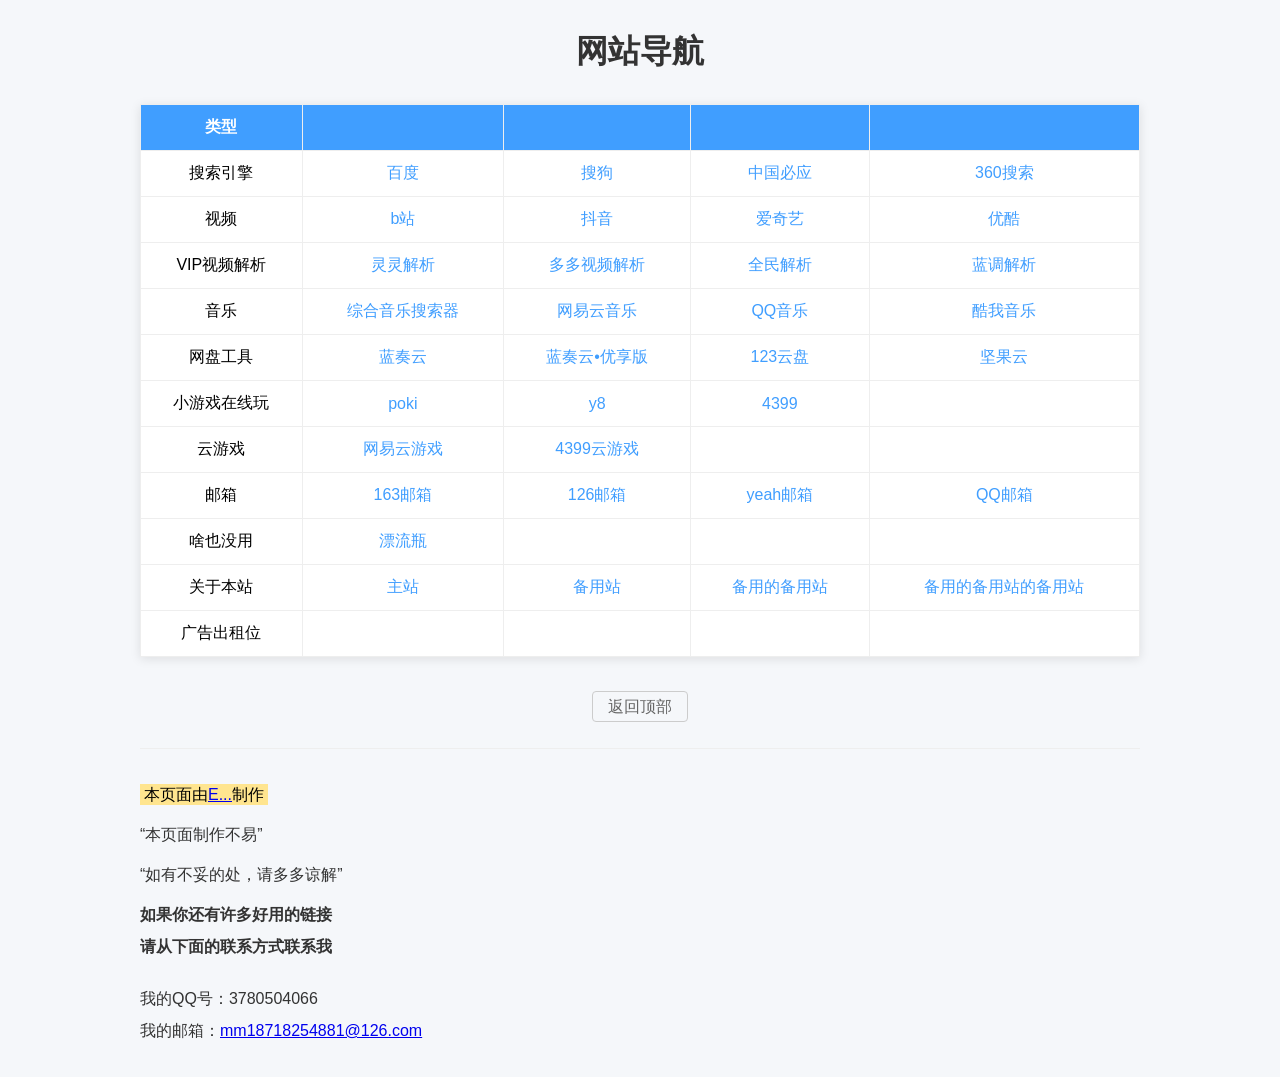
<file: daohang.html>
<html><head>
    <meta charset="UTF-8">
    <meta name="viewport" content="width=device-width, initial-scale=1.0">
    <title>网站导航</title>
    <style>
        * {
            margin: 0;
            padding: 0;
            box-sizing: border-box;
            font-family: "Microsoft Yahei", sans-serif;
        }
        body {
            padding: 30px 15px;
            background-color: #f5f7fa;
        }
        h1 {
            text-align: center;
            margin-bottom: 30px;
            color: #333;
        }
        table {
            width: 100%;
            max-width: 1000px;
            margin: 0 auto 40px;
            border-collapse: collapse;
            background: #fff;
            box-shadow: 0 2px 10px rgba(0,0,0,0.1);
        }
        th, td {
            border: 1px solid #eee;
            padding: 12px 8px;
            text-align: center;
        }
        th {
            background-color: #409eff;
            color: #fff;
        }
        td a {
            color: #409eff;
            text-decoration: none;
            margin: 0 6px;
        }
        td a:hover {
            text-decoration: underline;
        }
        .back-top {
            text-align: center;
            margin: 20px 0;
        }
        .back-top a {
            color: #666;
            text-decoration: none;
            padding: 6px 15px;
            border: 1px solid #ccc;
            border-radius: 4px;
        }
        .info {
            max-width: 1000px;
            margin: 0 auto;
            line-height: 2;
            font-size: 16px;
            color: #333;
        }
        mark {
            background-color: #ffe58f;
            padding: 2px 4px;
        }
        q {
            display: block;
            margin: 8px 0;
        }
        .contact {
            margin-top: 20px;
            font-weight: 500;
        }
    </style>
</head>
<body>
    <h1>网站导航</h1>

<table>
        <tbody><tr>
            <th>类型</th>
            <th></th>
            <th></th>
            <th></th>
            <th></th>
        </tr>
        <tr>
            <td>搜索引擎</td>
            <td><a href="https://baidu.com" title="baidu">百度</a></td>
            <td><a href="https://soso.com" title="搜搜">搜狗</a></td>
            <td><a href="https://cn.bing.com" title="bing">中国必应</a></td>
            <td><a href="https://so.com" title="360搜索">360搜索</a></td>
        </tr>
        <tr>
            <td>视频</td>
            <td><a href="https://bilibili.com" title="bilibili">b站</a></td>
            <td><a href="https://douyin.com" title="抖音">抖音</a></td>
            <td><a href="https://iqiyi.com" title="iqiyi">爱奇艺</a></td>
            <td><a href="https://youku.com" title="优酷">优酷</a></td>
        </tr>
        <tr>
            <td>VIP视频解析</td>
            <td><a href="https://daidaijx.github.io/vip" title="灵灵解析">灵灵解析</a></td>
            <td><a href="https://v.vps6.cn" title="多多视频解析">多多视频解析</a></td>
            <td><a href="https://pakou.cn" title="全民解析">全民解析</a></td>
            <td><a href="https://daga.cc" title="蓝调解析">蓝调解析</a></td>
        </tr>
        <tr>
            <td>音乐</td>
            <td><a href="http://musicjx.com">综合音乐搜索器</a></td>
            <td><a href="https://music.163.com" title="网易云音乐">网易云音乐</a></td>
            <td><a href="https://y.qq.com" title="QQ音乐">QQ音乐</a></td>
            <td><a href="https://kuwo.cn" title="酷我音乐">酷我音乐</a></td>
        </tr>
        <tr>
            <td>网盘工具</td>
            <td><a href="https://lanzou.com" title="蓝奏云">蓝奏云</a></td>
            <td><a href="https://ilanzou.com">蓝奏云•优享版</a></td>
            <td><a href="https://123pan.com" title="123盘">123云盘</a></td>
            <td><a href="https://jianguoyun.com">坚果云</a></td>
        </tr>
        <tr>
            <td>小游戏在线玩</td>
            <td><a href="https://poki.com" title="poki">poki</a></td>
            <td><a href="https://zh.y8.com" title="y8">y8</a></td>
            <td><a href="https://4399.com" title="4399">4399</a></td>
            <td></td>
        </tr>
        <tr>
            <td>云游戏</td>
            <td><a href="https://cg.163.com" title="网易云游戏">网易云游戏</a></td>
            <td><a href="https://y.4399.com" title="4399云游戏">4399云游戏</a></td>
            <td></td>
            <td></td>
        </tr>
        <tr>
            <td>邮箱</td>
            <td><a href="https://mail.163.com">163邮箱</a></td>
            <td><a href="https://mail.126.com">126邮箱</a></td>
            <td><a href="https://mail.yeah.net">yeah邮箱</a></td>
            <td><a href="https://mail.qq.com">QQ邮箱</a></td>
        </tr>
        <tr>
            <td>啥也没用</td>
            <td><a href="https://tmall.lupishan.cn/index.html">漂流瓶</a></td>
            <td></td>
            <td></td>
            <td></td>
        </tr>
        <tr>
            <td>关于本站</td>
            <td><a href="https://mmljc.cc.cd">主站</a></td>
            <td><a href="https://mmljc.ccwu.cc">备用站</a></td>
            <td><a href="https://mmljc.lanzout.com/iaQvS3mn0kji">备用的备用站</a></td>
            <td><a href="https://信息课.cc.cd/download.html">备用的备用站的备用站</a></td>
        </tr>
        <tr>
            <td>广告出租位</td>
            <td></td>
            <td></td>
            <td></td>
            <td></td>
        </tr>
    </tbody>
</table>

 
<div class="back-top">
        <a href="#">返回顶部</a>
    </div>

 <hr style="max-width:1000px;margin:30px auto;border:none;border-top:1px solid #eee;">
    <div class="info">
        <mark>本页面由<a href="https://link3.cc/mmljc">E...</a>制作</mark>
        <q>本页面制作不易</q>
        <q>如有不妥的处，请多多谅解</q>
        <p><strong>如果你还有许多好用的链接</strong></p>
        <p><strong>请从下面的联系方式联系我</strong></p>
        <div class="contact">
            我的QQ号：3780504066<br>
            我的邮箱：<a href="mailto:mm18718254881@126.com">mm18718254881@126.com</a>
        </div>
    </div>


</body></html>
</file>
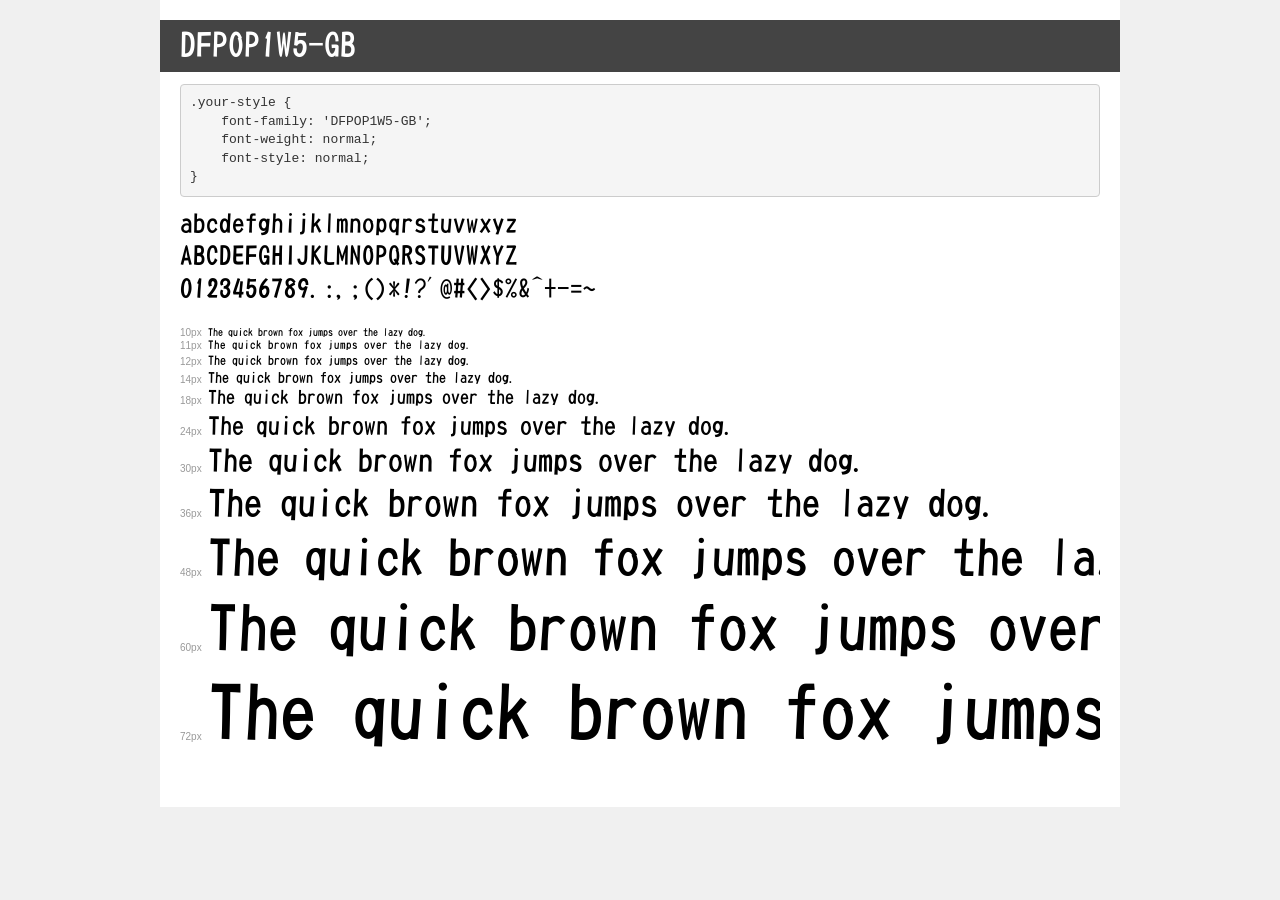
<file: demo.html>
<!DOCTYPE html>
<html lang="en">
<head>
    <meta charset="utf-8">
    <meta http-equiv="X-UA-Compatible" content="IE=edge">
    <meta name="viewport" content="width=device-width, initial-scale=1">
    <meta name="robots" content="noindex, noarchive">
    <meta name="format-detection" content="telephone=no">
    <title>Transfonter demo</title>
    <link href="stylesheet.css" rel="stylesheet">
    <style>
        /*
        http://meyerweb.com/eric/tools/css/reset/
        v2.0 | 20110126
        License: none (public domain)
        */
        html, body, div, span, applet, object, iframe,
        h1, h2, h3, h4, h5, h6, p, blockquote, pre,
        a, abbr, acronym, address, big, cite, code,
        del, dfn, em, img, ins, kbd, q, s, samp,
        small, strike, strong, sub, sup, tt, var,
        b, u, i, center,
        dl, dt, dd, ol, ul, li,
        fieldset, form, label, legend,
        table, caption, tbody, tfoot, thead, tr, th, td,
        article, aside, canvas, details, embed,
        figure, figcaption, footer, header, hgroup,
        menu, nav, output, ruby, section, summary,
        time, mark, audio, video {
            margin: 0;
            padding: 0;
            border: 0;
            font-size: 100%;
            font: inherit;
            vertical-align: baseline;
        }
        /* HTML5 display-role reset for older browsers */
        article, aside, details, figcaption, figure,
        footer, header, hgroup, menu, nav, section {
            display: block;
        }
        body {
            line-height: 1;
        }
        ol, ul {
            list-style: none;
        }
        blockquote, q {
            quotes: none;
        }
        blockquote:before, blockquote:after,
        q:before, q:after {
            content: '';
            content: none;
        }
        table {
            border-collapse: collapse;
            border-spacing: 0;
        }
        /* demo styles */
        body {
            background: #f0f0f0;
            color: #000;
        }
        .page {
            background: #fff;
            width: 920px;
            margin: 0 auto;
            padding: 20px 20px 0 20px;
            overflow: hidden;
        }
        .font-container {
            overflow-x: auto;
            overflow-y: hidden;
            margin-bottom: 40px;
            line-height: 1.3;
            white-space: nowrap;
            padding-bottom: 5px;
        }
        h1 {
            position: relative;
            background: #444;
            font-size: 32px;
            color: #fff;
            padding: 10px 20px;
            margin: 0 -20px 12px -20px;
        }
        .letters {
            font-size: 25px;
            margin-bottom: 20px;
        }
        .s10:before {
            content: '10px';
        }
        .s11:before {
            content: '11px';
        }
        .s12:before {
            content: '12px';
        }
        .s14:before {
            content: '14px';
        }
        .s18:before {
            content: '18px';
        }
        .s24:before {
            content: '24px';
        }
        .s30:before {
            content: '30px';
        }
        .s36:before {
            content: '36px';
        }
        .s48:before {
            content: '48px';
        }
        .s60:before {
            content: '60px';
        }
        .s72:before {
            content: '72px';
        }
        .s10:before, .s11:before, .s12:before, .s14:before,
        .s18:before, .s24:before, .s30:before, .s36:before,
        .s48:before, .s60:before, .s72:before {
            font-family: Arial, sans-serif;
            font-size: 10px;
            font-weight: normal;
            font-style: normal;
            color: #999;
            padding-right: 6px;
        }
        pre {
            display: block;
            padding: 9px;
            margin: 0 0 12px;
            font-family: Monaco, Menlo, Consolas, "Courier New", monospace;
            font-size: 13px;
            line-height: 1.428571429;
            color: #333;
            font-weight: normal;
            font-style: normal;
            background-color: #f5f5f5;
            border: 1px solid #ccc;
            overflow-x: auto;
            border-radius: 4px;
        }
        /* responsive */
        @media (max-width: 959px) {
            .page {
                width: auto;
                margin: 0;
            }
        }
    </style>
</head>
<body>
<div class="page">
    <div class="demo">
        <h1 style="font-family: 'DFPOP1W5-GB'; font-weight: normal; font-style: normal;">DFPOP1W5-GB</h1>
        <pre title="Usage">.your-style {
    font-family: 'DFPOP1W5-GB';
    font-weight: normal;
    font-style: normal;
}</pre>
        <div class="font-container" style="font-family: 'DFPOP1W5-GB'; font-weight: normal; font-style: normal;">
            <p class="letters">
                abcdefghijklmnopqrstuvwxyz<br>
ABCDEFGHIJKLMNOPQRSTUVWXYZ<br>
                0123456789.:,;()*!?'@#&lt;&gt;$%&^+-=~
            </p>
            <p class="s10" style="font-size: 10px;">The quick brown fox jumps over the lazy dog.</p>
            <p class="s11" style="font-size: 11px;">The quick brown fox jumps over the lazy dog.</p>
            <p class="s12" style="font-size: 12px;">The quick brown fox jumps over the lazy dog.</p>
            <p class="s14" style="font-size: 14px;">The quick brown fox jumps over the lazy dog.</p>
            <p class="s18" style="font-size: 18px;">The quick brown fox jumps over the lazy dog.</p>
            <p class="s24" style="font-size: 24px;">The quick brown fox jumps over the lazy dog.</p>
            <p class="s30" style="font-size: 30px;">The quick brown fox jumps over the lazy dog.</p>
            <p class="s36" style="font-size: 36px;">The quick brown fox jumps over the lazy dog.</p>
            <p class="s48" style="font-size: 48px;">The quick brown fox jumps over the lazy dog.</p>
            <p class="s60" style="font-size: 60px;">The quick brown fox jumps over the lazy dog.</p>
            <p class="s72" style="font-size: 72px;">The quick brown fox jumps over the lazy dog.</p>
        </div>
    </div>

</div>
</body>
</html>
</file>
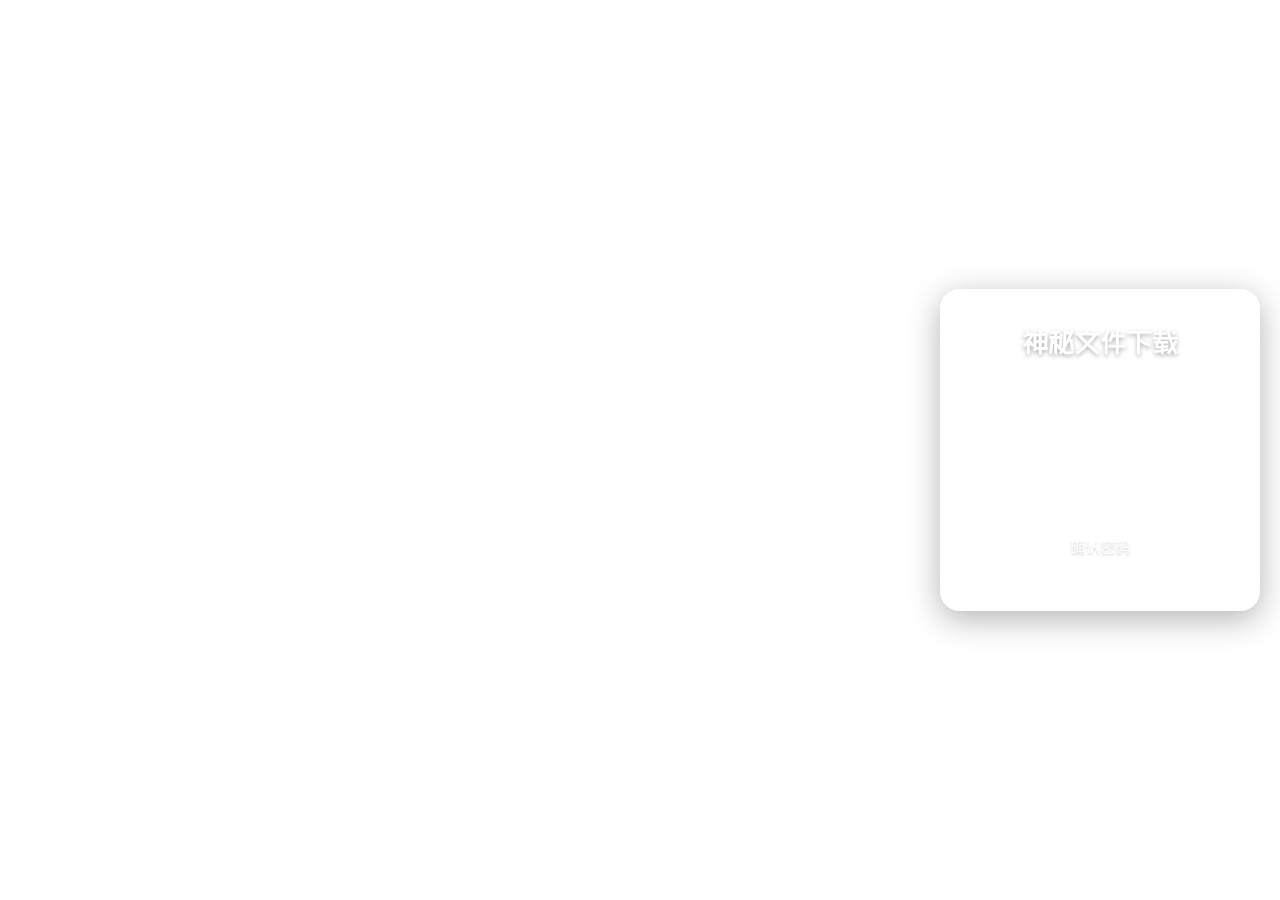
<file: download.html>
<!DOCTYPE html>
<html lang="zh-CN">
<head>
    <meta charset="UTF-8">
    <meta name="viewport" content="width=device-width, initial-scale=1.0">
    <title>神秘文件下载</title>
<link rel="stylesheet" href="video.css">
<link rel="shortcut icon" href="https://static.char123.com/images/favicon.ico">
</head>
<body>
    <!-- 背景视频 -->
    <video id="bg-video" autoplay muted loop playsinline>
        <source src="https://tencentcdna.production.link3.cc/files/upload_video/link3_1734752866324/uploadvideo_1783948998495.mp4" type="video/mp4">
    </video>

    <!-- 右侧半透明内容框 -->
    <div class="content-box" style="text-align:center;">
<div id="box">
<h1>神秘文件下载</h1>
<h3>哎呀，文件好像被加密了</h3>
<p>请尝试输入密码进行文件解密</p>
<input type="text" id="input" placeholder="请输入密码...">
<br>
<button onclick="show()">确认密码</button>
</div>



<div id="div" style="transform: translateY(20px);opacity:0;transition:all 0.5;display:none;">
<h1>恭喜，解密成功！</h1><br>
<p>点击下面的按钮即可下载</p>
<a href="runme.bat"><button>点我下载</button></a>
</div>
<div id="divErr" style="transform: translateY(20px);opacity:0;transition:all 0.5;display:none;">你真可爱<br><img src="cute.jpg" alt="Smiley face" width="240" height="240"><br><a href="error.unlock.bat"><button>点我</button></a></div>

    </div>

<script src="video.js"></script>
<script charset="UTF-8" id="LA_COLLECT" src="//sdk.51.la/js-sdk-pro.min.js"></script>
<script>LA.init({id:"3R1zX7oWEmkveQyo",ck:"3R1zX7oWEmkveQyo",autoTrack:true})</script>
</body>
</html>
</file>
